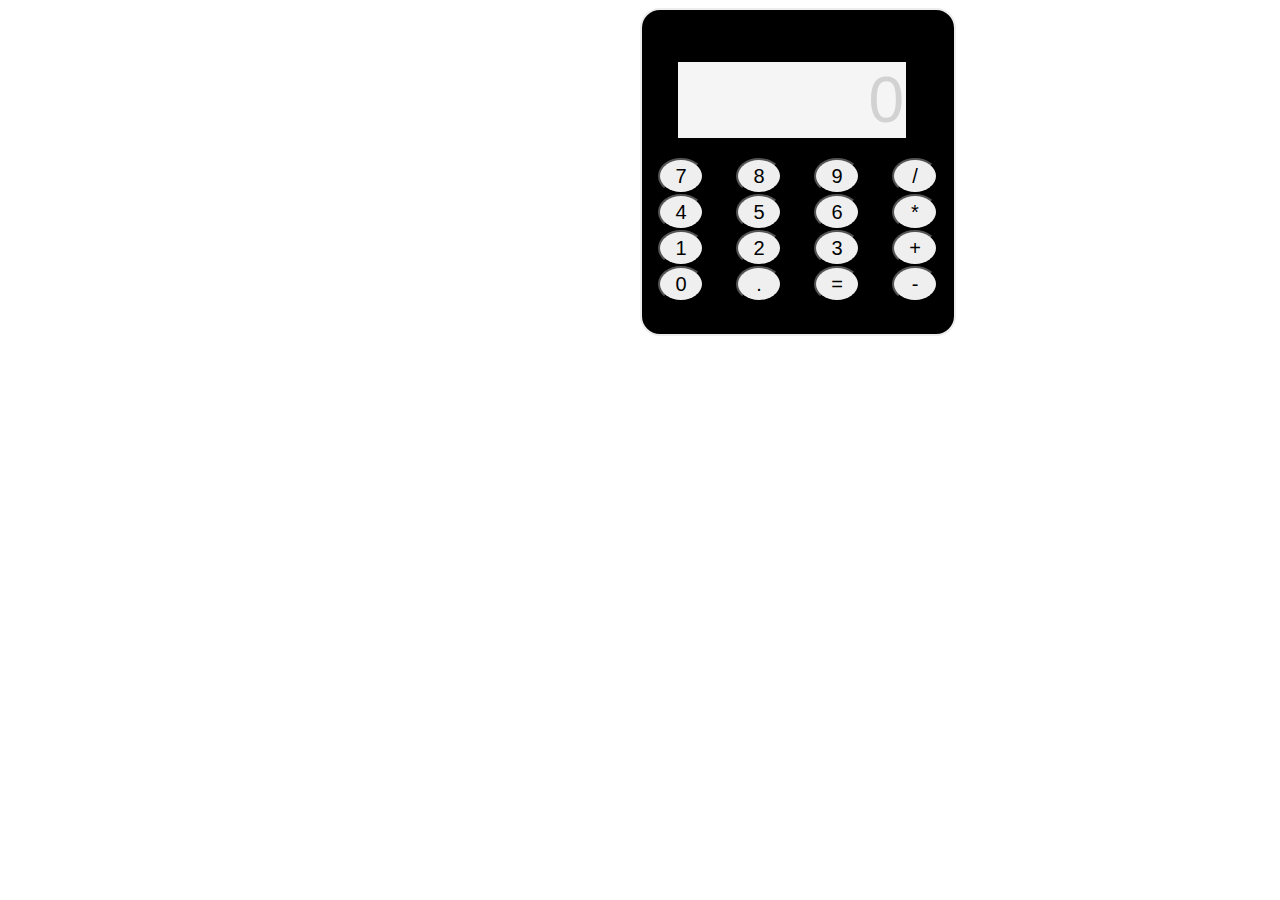
<file: index.html>
<!DOCTYPE html>
<html lang="en">
<head>
    <meta charset="UTF-8">
    <meta name="viewport" content="width=device-width, initial-scale=1.0">
    <title>Calculator</title>
    <!-- external CSS link -->
		<!-- <link rel="stylesheet" href="css/normalize.css"> -->
		<link rel="stylesheet" href="css/style2.css">
</head>
<body>
    <div id="outer-container" class="container img-rounded">
        <div id="inner-container" class="container">
            <div class="row">
                <div id="Calculator">
                    <input class="form" type="text" id="input" placeholder="0" readonly = "true">
                    <div class="btn-group btn-group-justified" role="group" aria-label="button group">
                        <div class="btn-group" role="group">
                            <button class="btn btn-primary"> 7 </button>
                        </div>
                        <div class="btn-group" role="group">
                            <button class="btn btn-primary"> 8 </button>
                        </div>
                        <div class="btn-group" role="group">
                            <button class="btn btn-primary"> 9 </button>
                        </div>
                        <div class="btn-group" role="group">
                            <button class="btn btn-info"> / </button>
                        </div>
                    </div>

                    <div class="btn-group btn-group-justified" role="group" aria-label="button group">
                        <div class="btn-group" role="group">
                            <button class="btn btn-primary">4</button>
                        </div>
                        <div class="btn-group" role="group">
                            <button class="btn btn-primary">5</button>
                        </div>
                        <div class="btn-group" role="group">
                            <button class="btn btn-primary">6</button>
                        </div>
                        <div class="btn-group" role="group">
                            <button class="btn btn-info">*</button>
                        </div>
                    </div>

                    <div class="btn-group btn-group-justified" role="group" aria-label="button group">
                        <div class="btn-group" role="group">
                            <button class="btn btn-primary">1</button>
                        </div>
                        <div class="btn-group" role="group">
                            <button class="btn btn-primary">2</button>
                        </div>
                        <div class="btn-group" role="group">
                            <button class="btn btn-primary">3</button>
                        </div>
                        <div class="btn-group" role="group">
                            <button class="btn btn-info">+</button>
                        </div>
                    </div>

                    <div class="btn-group btn-group-justified" role="group" aria-label="button group">
                        <div class="btn-group" role="group">
                            <button class="btn btn-primary">0</button>
                        </div>
                        <div class="btn-group" role="group">
                            <button class="btn btn-info">.</button>
                        </div>
                        <div class="btn-group" role="group">
                            <button class="btn btn-success">=</button>
                        </div>
                        <div class="btn-group" role="group">
                            <button class="btn btn-info">-</button>
                        </div>
                    </div>


                </div>

            </div>
        </div>

    </div>

    
</body>
<script type="text/javascript" src="js/main.js"></script>
</html>
</file>
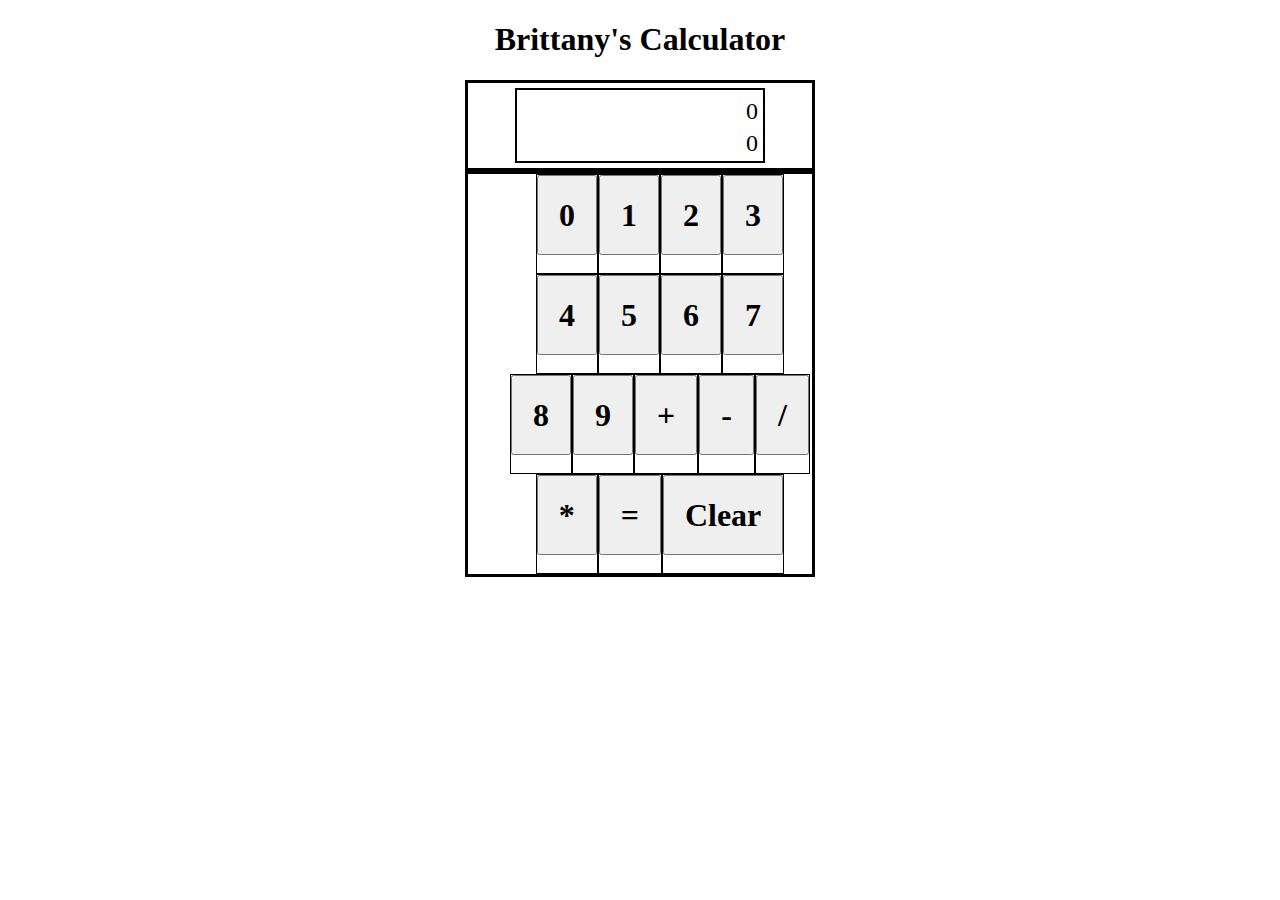
<file: calc/index.html>
<!DOCTYPE html>
<html lang="en">
<head>
    <meta charset="UTF-8">
    <meta name="viewport" content="width=device-width, initial-scale=1.0">
    <title>Calculator</title>
    <!-- external CSS link -->
		<link rel="stylesheet" href="css/normalize.css">
		<link rel="stylesheet" href="css/style3.css">
        <link rel="preconnect" href="https://fonts.googleapis.com">
        <link rel="preconnect" href="https://fonts.gstatic.com" crossorigin>
        <link href="https://fonts.googleapis.com/css2?family=Gochi+Hand&family=Press+Start+2P&family=Roboto:ital,wght@1,300&display=swap" rel="stylesheet">
</head>
<body>
    <h1>Brittany's Calculator</h1>
    <section class="container-top">
        <section class="display-window">
            <span id="placeToPutEquation">0</span>
            <span id="placeToPutResult">0</span>
        </section>
    </section>

    <ul id="clickZone">
        <li id="zero"><button>0</button></li>
        <li id="one"><button>1</button></li>
        <li id="two"><button>2</button></li>
        <li id="three"><button>3</button></li>
        <li id="four"><button>4</button></li>
        <li id="five"><button>5</button></li>
        <li id="six"><button>6</button></li>
        <li id="seven"><button>7</button></li>
        <li id="eight"><button>8</button></li>
        <li id="nine"><button>9</button></li>
        <li id="plus"><button>+</button></li>
        <li id="minus"><button>-</button></li>
        <li id="divide"><button>/</button></li>
        <li id="multiply"><button>*</button></li>
        <li id="equal"><button>=</button></li>
        <li id="clear"><button>Clear</button></li>   
    </ul>
     
</body>
<script type="text/javascript" src="js/main.js"></script>
</html>
</file>
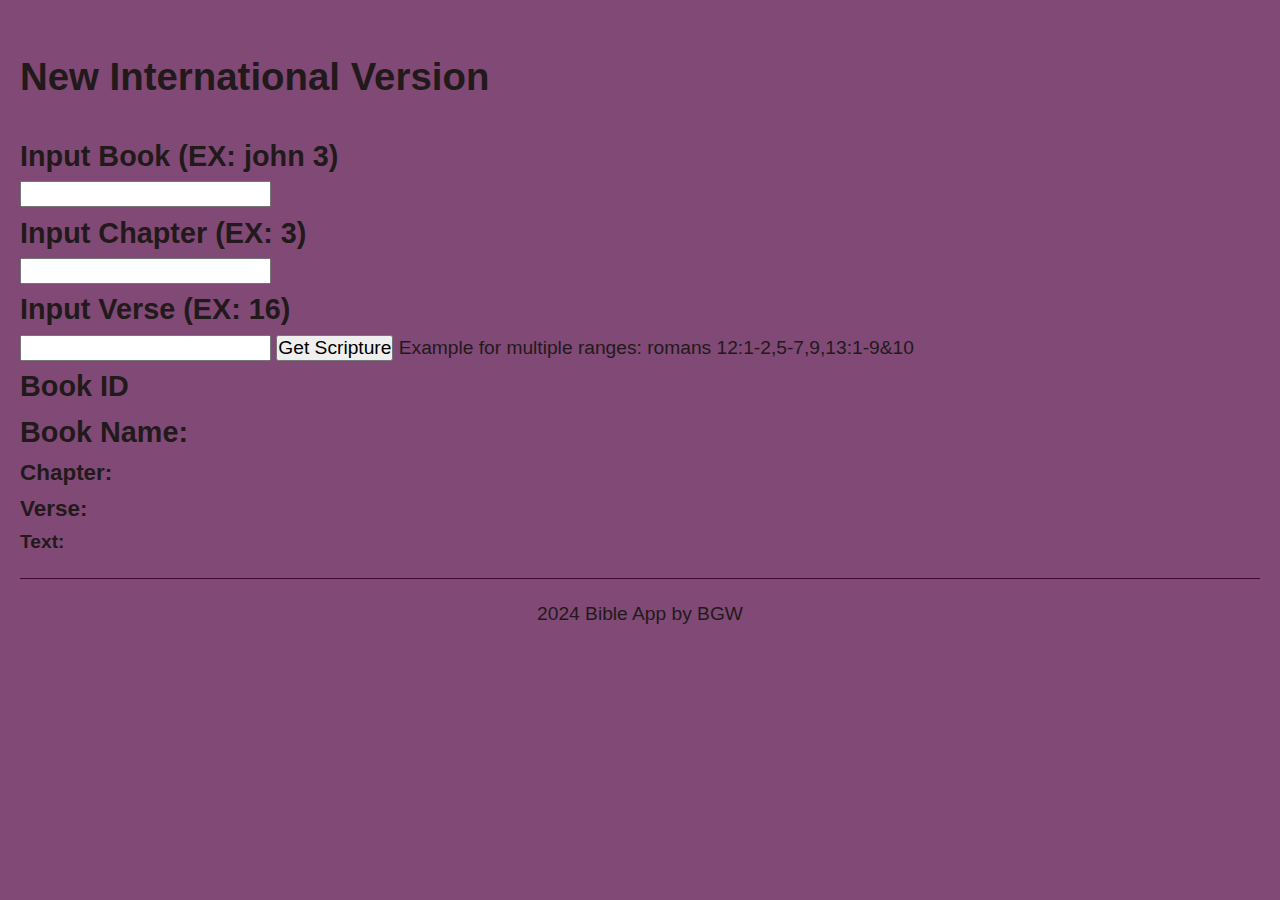
<file: API2/Bible API/index.html>
<!DOCTYPE html>
<html lang="en">
	<head>
    	<meta charset="utf-8">
    	<meta name="description" content="This is where your description goes">
    	<meta name="keywords" content="one, two, three">

		<title>Bible App</title>

		<!-- external CSS link -->
		<link rel="stylesheet" href="css/normalize.css">
		<link rel="stylesheet" href="css/style.css">
	</head>
	<body>
        <h1>New International Version</h1>

		<h2>Input Book (EX: john 3)</h2>
		<input id="book" type="text" name="" value="">
        <h2>Input Chapter (EX: 3)</h2>
		<input id="inputChapter" type="text" name="" value="">
        <h2>Input Verse (EX: 16)</h2>
		<input id="inputVerse" type="text" name="" value="">
		<button type="button" name="button">Get Scripture</button>
       <span>Example for multiple ranges: romans 12:1-2,5-7,9,13:1-9&10</span> 

		<h2>Book ID</h2>
        <p id="ID"></p>
		

        
		 <h2>Book Name: </h2>
         <p id="name"></p>
		
		<h3>Chapter:</h3> 
        <p id="chapter"></p>

        <h3>Verse:</h3>
        <p id="verse"></p>
        
        <h4>Text:</h4>
        <p id="text"></p>

        <footer>2024 Bible App by BGW</footer>

		<script type="text/javascript" src="js/main.js"></script>
	</body>
</html>
</file>
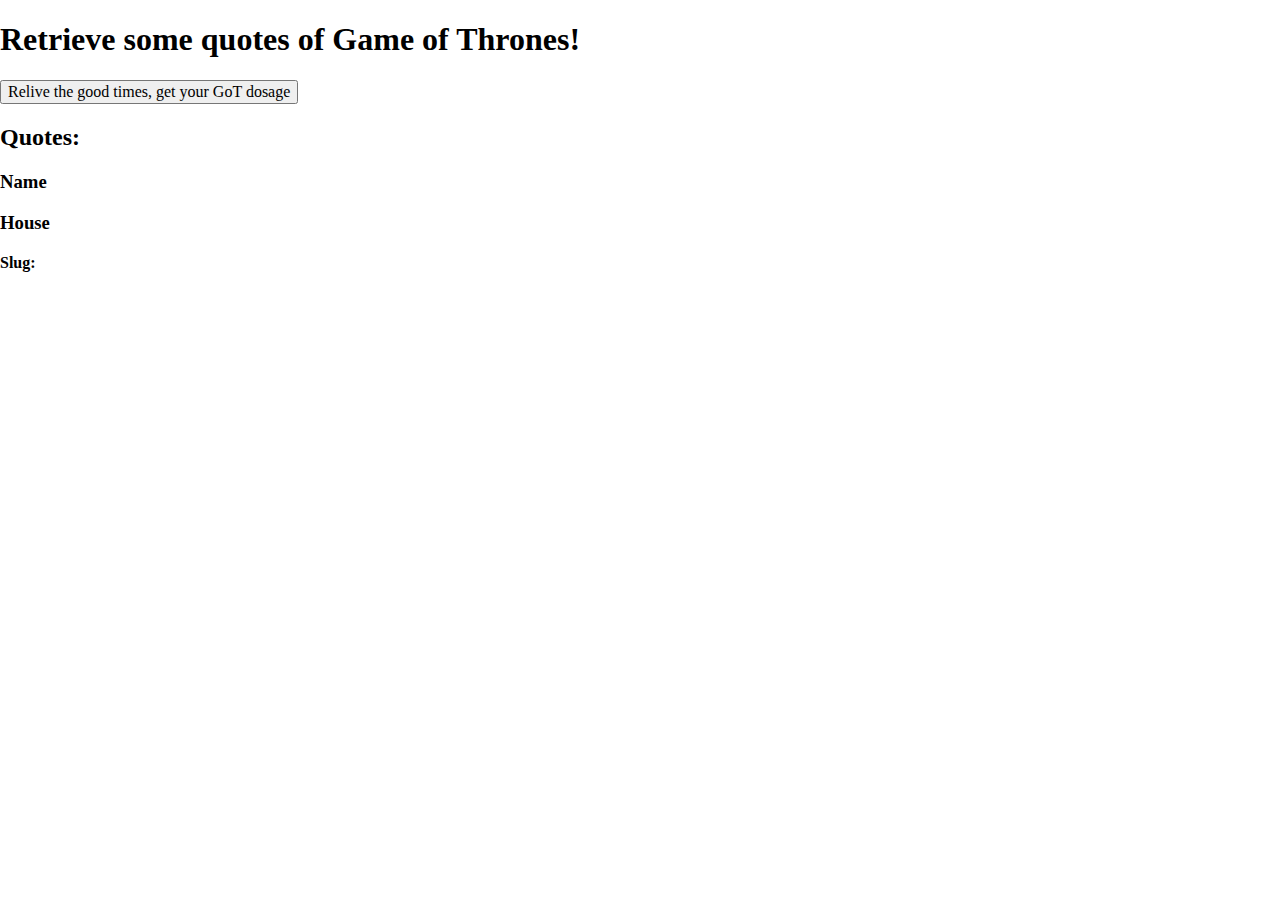
<file: API2/GoT/index.html>
<!DOCTYPE html>
<html lang="en">
	<head>
    	<meta charset="utf-8">
    	<meta name="description" content="This is where your description goes">
    	<meta name="keywords" content="one, two, three">

		<title>Title in the tab</title>

		<!-- external CSS link -->
		<link rel="stylesheet" href="css/normalize.css">
		<link rel="stylesheet" href="css/style.css">
	</head>
	<body>

		<h1>Retrieve some quotes of Game of Thrones!</h1>
		<!-- <input type="text" name="" value=""> -->
		<button  id="getQuoteButton" type="button" name="button">Relive the good times, get your GoT dosage</button>

		 <h2>Quotes: </h2>
         <p id="quote"></p>
		
		<h3>Name</h3> 
        <p id="characterName"></p>

        <h3>House</h3>
        <p id="house"></p>
        
        <h4>Slug:</h4>
        <p id="slug"></p>

		<script type="text/javascript" src="js/main.js"></script>
	</body>
</html>
</file>
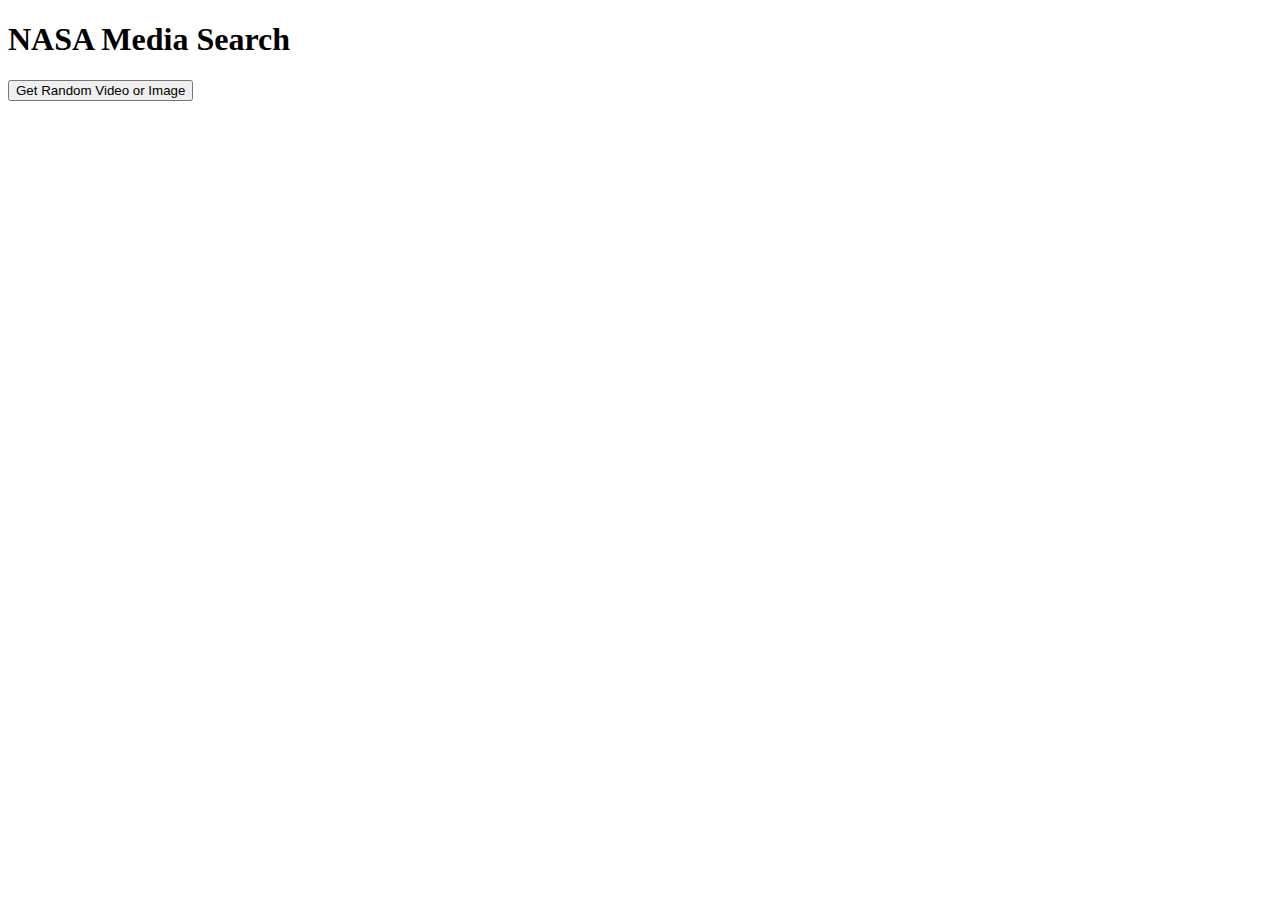
<file: API2/NASA API/index.html>
<!DOCTYPE html>
<html lang="en">
<head>
    <meta charset="UTF-8">
    <meta name="viewport" content="width=device-width, initial-scale=1.0">
    <title>NASA Media Search</title>
    <style>
        /* Add your CSS styles here */
    </style>
</head>
<body>
    <h1>NASA Media Search</h1>
    <button id="randomMediaButton">Get Random Video or Image</button>
    <div id="mediaContainer"></div>

    
   <script type="text/javascript" src="js/main.js"></script>
</body>
</html>
</file>
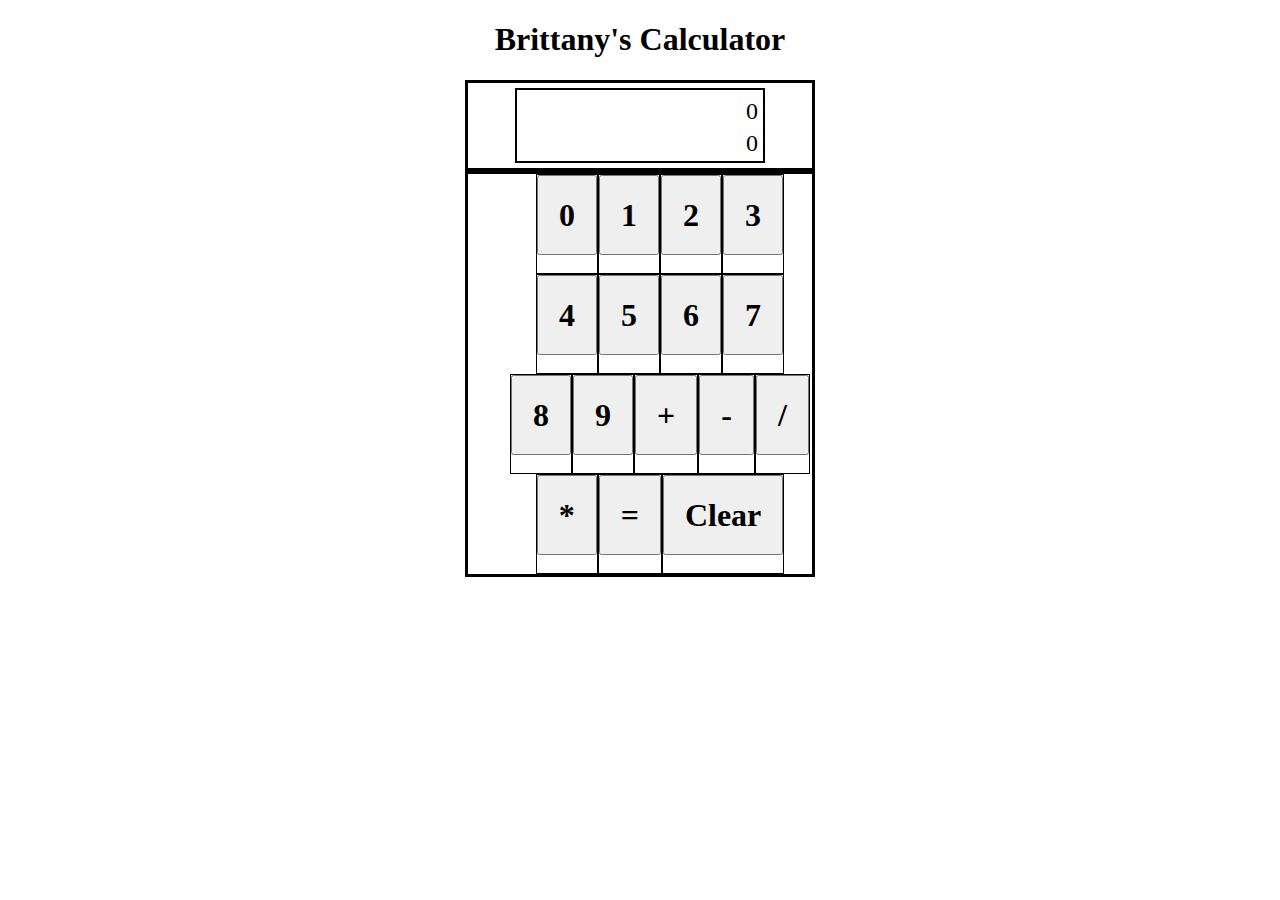
<file: Downloads/calc/index.html>
<!DOCTYPE html>
<html lang="en">
<head>
    <meta charset="UTF-8">
    <meta name="viewport" content="width=device-width, initial-scale=1.0">
    <title>Calculator</title>
    <!-- external CSS link -->
		<link rel="stylesheet" href="css/normalize.css">
		<link rel="stylesheet" href="css/style3.css">
        <link rel="preconnect" href="https://fonts.googleapis.com">
        <link rel="preconnect" href="https://fonts.gstatic.com" crossorigin>
        <link href="https://fonts.googleapis.com/css2?family=Gochi+Hand&family=Press+Start+2P&family=Roboto:ital,wght@1,300&display=swap" rel="stylesheet">
</head>
<body>
    <h1>Brittany's Calculator</h1>
    <section class="container-top">
        <section class="display-window">
            <span id="placeToPutEquation">0</span>
            <span id="placeToPutResult">0</span>
        </section>
    </section>

    <ul id="clickZone">
        <li id="zero"><button>0</button></li>
        <li id="one"><button>1</button></li>
        <li id="two"><button>2</button></li>
        <li id="three"><button>3</button></li>
        <li id="four"><button>4</button></li>
        <li id="five"><button>5</button></li>
        <li id="six"><button>6</button></li>
        <li id="seven"><button>7</button></li>
        <li id="eight"><button>8</button></li>
        <li id="nine"><button>9</button></li>
        <li id="plus"><button>+</button></li>
        <li id="minus"><button>-</button></li>
        <li id="divide"><button>/</button></li>
        <li id="multiply"><button>*</button></li>
        <li id="equal"><button>=</button></li>
        <li id="clear"><button>Clear</button></li>   
    </ul>
     
</body>
<script type="text/javascript" src="js/main.js"></script>
</html>
</file>
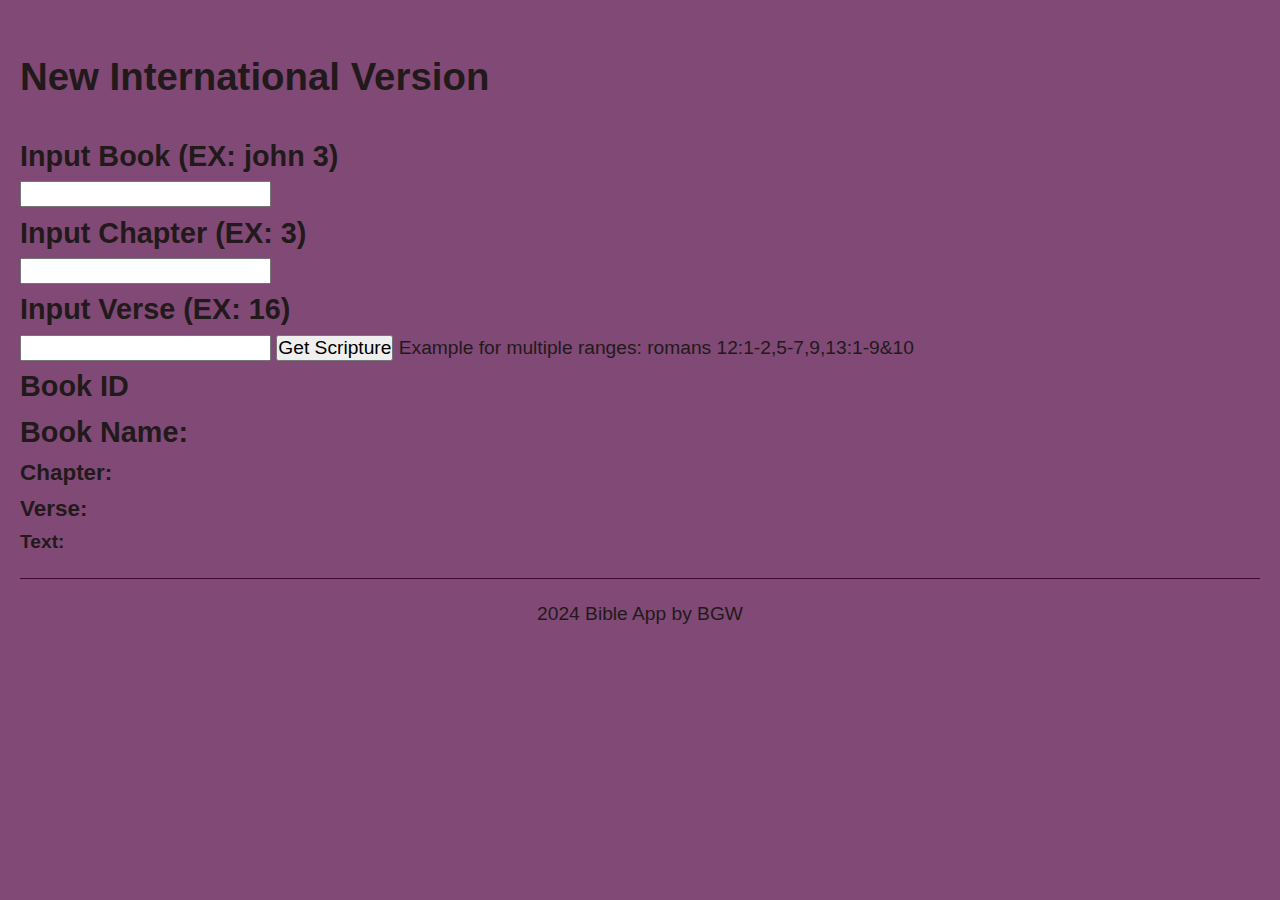
<file: Downloads/class26-materials/API/Bible API/index.html>
<!DOCTYPE html>
<html lang="en">
	<head>
    	<meta charset="utf-8">
    	<meta name="description" content="This is where your description goes">
    	<meta name="keywords" content="one, two, three">

		<title>Bible App</title>

		<!-- external CSS link -->
		<link rel="stylesheet" href="css/normalize.css">
		<link rel="stylesheet" href="css/style.css">
	</head>
	<body>
        <h1>New International Version</h1>

		<h2>Input Book (EX: john 3)</h2>
		<input id="book" type="text" name="" value="">
        <h2>Input Chapter (EX: 3)</h2>
		<input id="inputChapter" type="text" name="" value="">
        <h2>Input Verse (EX: 16)</h2>
		<input id="inputVerse" type="text" name="" value="">
		<button type="button" name="button">Get Scripture</button>
       <span>Example for multiple ranges: romans 12:1-2,5-7,9,13:1-9&10</span> 

		<h2>Book ID</h2>
        <p id="ID"></p>
		

        
		 <h2>Book Name: </h2>
         <p id="name"></p>
		
		<h3>Chapter:</h3> 
        <p id="chapter"></p>

        <h3>Verse:</h3>
        <p id="verse"></p>
        
        <h4>Text:</h4>
        <p id="text"></p>

        <footer>2024 Bible App by BGW</footer>

		<script type="text/javascript" src="js/main.js"></script>
	</body>
</html>
</file>
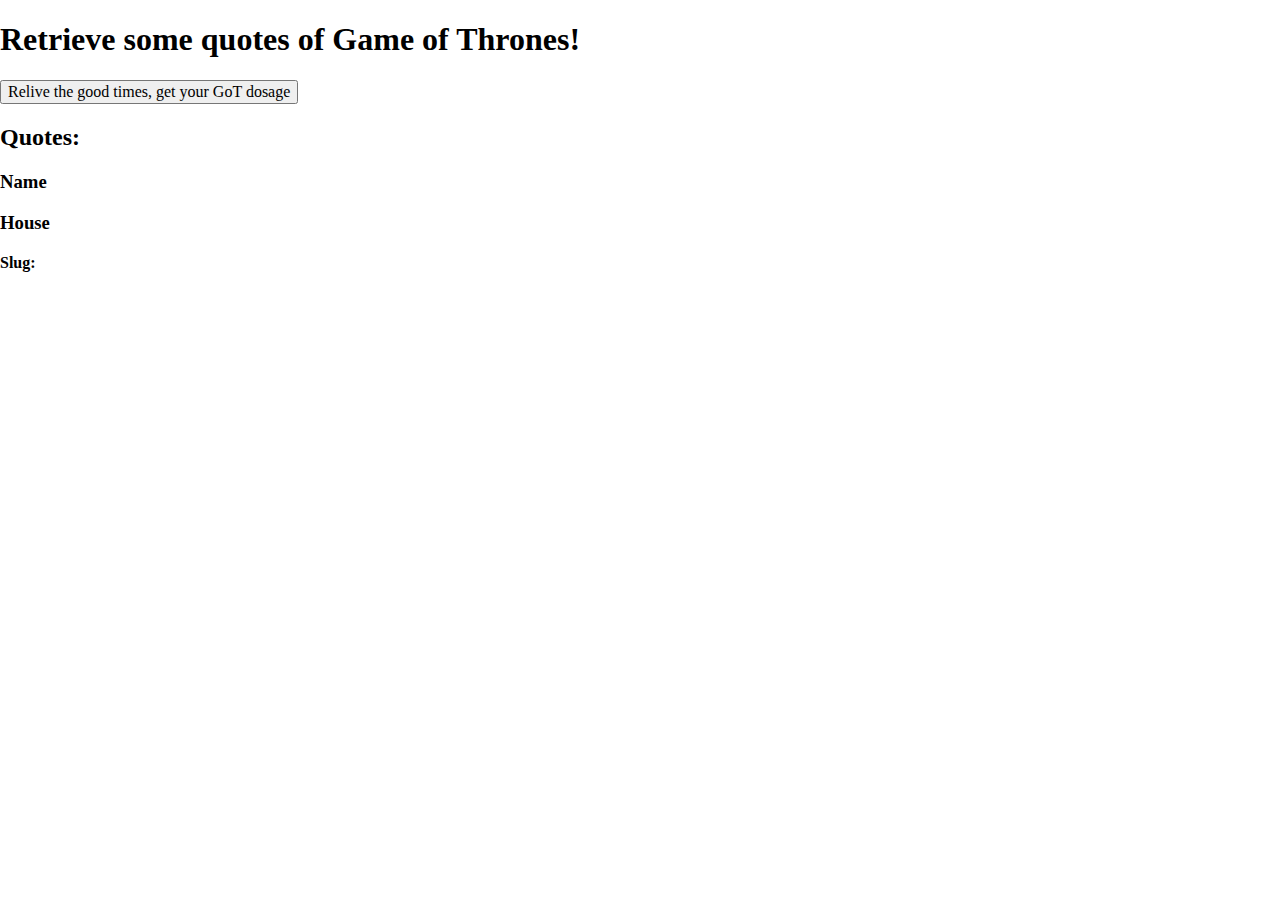
<file: Downloads/class26-materials/API/GoT/index.html>
<!DOCTYPE html>
<html lang="en">
	<head>
    	<meta charset="utf-8">
    	<meta name="description" content="This is where your description goes">
    	<meta name="keywords" content="one, two, three">

		<title>Title in the tab</title>

		<!-- external CSS link -->
		<link rel="stylesheet" href="css/normalize.css">
		<link rel="stylesheet" href="css/style.css">
	</head>
	<body>

		<h1>Retrieve some quotes of Game of Thrones!</h1>
		<!-- <input type="text" name="" value=""> -->
		<button  id="getQuoteButton" type="button" name="button">Relive the good times, get your GoT dosage</button>

		 <h2>Quotes: </h2>
         <p id="quote"></p>
		
		<h3>Name</h3> 
        <p id="characterName"></p>

        <h3>House</h3>
        <p id="house"></p>
        
        <h4>Slug:</h4>
        <p id="slug"></p>

		<script type="text/javascript" src="js/main.js"></script>
	</body>
</html>
</file>
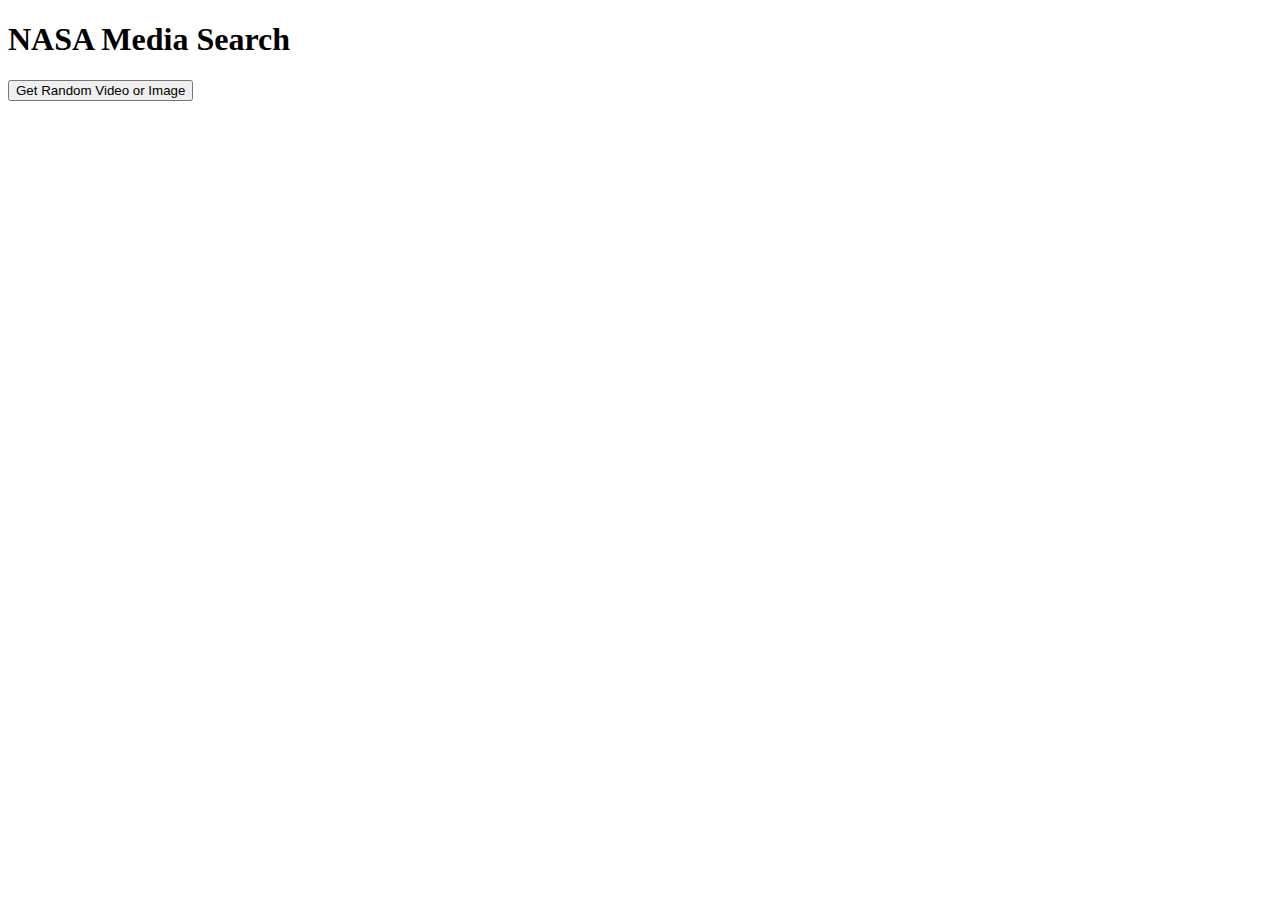
<file: Downloads/class26-materials/API/NASA API/index.html>
<!DOCTYPE html>
<html lang="en">
<head>
    <meta charset="UTF-8">
    <meta name="viewport" content="width=device-width, initial-scale=1.0">
    <title>NASA Media Search</title>
    <style>
        /* Add your CSS styles here */
    </style>
</head>
<body>
    <h1>NASA Media Search</h1>
    <button id="randomMediaButton">Get Random Video or Image</button>
    <div id="mediaContainer"></div>

    
   <script type="text/javascript" src="js/main.js"></script>
</body>
</html>
</file>
<file: css/style2.css>
*,
*::before,
*::after {
  box-sizing: inherit;}

  input[type="text"] {
    background-color: whitesmoke;
    text-align: end;
    width: 80%;
    color: #d2d2d2;
    border: 0px;
    margin: 20px ;
    font-size: 4rem;
  }

  #Calculator {
    border: 2px solid #ededed;
    border-radius: 20px;
    width: 400px;
    max-width: 280px;
    background-color: #000000;
    padding: 2rem 1rem;
  }

#outer-container {
    /* background-color: rgb(66, 57, 57); */
    border-radius: 20px;
    /* max-width: 280px; */
    padding-bottom: 20px;
    margin-left: 50%;
}

#inner-container{
    max-width: 250px;
}

#innerOutput{
    text-align: right;
    margin-top: 10px;
}

.btn:focus, .btn:active:focus, .btn.active:focus, .btn.focus, .btn:active.focus, .btn.active.btn.focus{
    outline: none ;
}

.btn-group{
    display: flex;
    justify-content: space-between;
    align-items: center;
    gap: 0.3rem;
}

.btn{
    display: flex;
    justify-content: center;
    align-items: center;
    border-radius: 50%;
    width: 30px;
    height: 30px;
    color: black #ffff;
    font-size: 20px;
    transition: all 0.3s cubic-bezier(0.19, 1, 0.22, 1);
}



.btn:hover{
    transform: translate(-2px, -3px);
    background-color: #ededed;
}
</file>
<file: calc/css/style3.css>
/******************************************
/* CSS
/*******************************************/

/* Box Model Hack */
*{
    box-sizing: border-box;
  }
  
  /******************************************
  /* LAYOUT
  /*******************************************/
  img{
    display: block;
    margin: 0 auto;
  }
  
  
  /******************************************
  /* ADDITIONAL STYLES
  /*******************************************/
  h1, h2{
    text-align: center;
  }

  span{
    display: block;
     /* wont sit next to each other, only underneath each other */
    line-height: 2rem;
  }

  .container-top{
    justify-content: center;
    margin: auto; 
    /* allowed margin to center the entire calc into the center of the pg */
    padding: 5px;
    width: 350px;
    border: 3px solid black;
  }

  .display-window{
    align-items: center;
    text-align: right;
    margin: 0 auto ;
    width: 250px;
    height: 75px;
    border: 2px solid black;
    font-family: 'Press Start 2P' sans-serif;
    font-size: 24px;
    padding: 5px;
  }

  ul{
    display: flex;
    flex-wrap: wrap;
    align-items: center;
    justify-content: center;
    width: 350px;
    border: 3px solid black;
    margin: 0 auto;
    list-style: none;
  }

 li {
    height: 100px;
    min-height: 100px
    padding = 10px;
    text-align: center;
    border : 1px solid black
 }

 button{
    font-weight: bold; 
     font-size:2rem;
     padding: 20px;
 }
</file>
<file: API2/Bible API/css/style.css>
/******************************************
/* CSS
/*******************************************/

/* Box Model Hack */
*{
    box-sizing: border-box;
  }
  
  /******************************************
  /* LAYOUT
  /*******************************************/
  img{
    display: block;
    margin: 0 auto;
  }
  
  
  /******************************************
  /* ADDITIONAL STYLES
  /*******************************************/
  /* Reset CSS */
* {
  margin: 0;
  padding: 0;
  box-sizing: border-box;
}

/* Body Styles */
body {
  font-family: Arial, sans-serif;
  background-color: #804976;
  color: #221a1a;
  font-size: larger;
  line-height: 1.6;
  padding: 20px;
}

#text{
  font-size: 25px;
 
}
/* Header Styles */
header {
  text-align: center;
  margin-bottom: 20px;
}

header h1 {
  font-size: 2em;
  color: #b31d9a;
}

/* Main Styles */
main {
  max-width: 800px;
  margin: 0 auto;
  background-color: #b31d9a;
  padding: 20px;
  border-radius: 8px;
  box-shadow: 0 0 10px rgba(0, 0, 0, 0.1);
}

.search-container {
  margin-bottom: 20px;
}

.search-container h2 {
  margin-bottom: 10px;
  font-size: 1.5em;
  color: #b31d9a;
}

.input-group {
  display: flex;
  align-items: center;
}

.input-group input {
  flex: 1;
  padding: 10px;
  font-size: 1em;
  margin-right: 10px;
  border: 1px solid #ccc;
  border-radius: 5px;
}

.input-group button {
  padding: 10px 20px;
  font-size: 1em;
  background-color: #007bff;
  color: #fff;
  border: none;
  border-radius: 5px;
  cursor: pointer;
  transition: background-color 0.3s ease;
}

.input-group button:hover {
  background-color: #b31d9a;
}

.results {
  padding: 20px;
  border-top: 1px solid #b31d9a;
}

.results h2 {
  margin-bottom: 10px;
  font-size: 1.5em;
  color: #b31d9a;
}

#verse-container p {
  margin-bottom: 10px;
}

/* Footer Styles */
footer {
  text-align: center;
  margin-top: 20px;
  padding-top: 20px;
  border-top: 1px solid #430539;
}

footer p {
  font-size: 0.9em;
  color: #777;
}
</file>
<file: API2/GoT/css/style.css>
/******************************************
/* CSS
/*******************************************/

/* Box Model Hack */
*{
    box-sizing: border-box;
  }
  
  /******************************************
  /* LAYOUT
  /*******************************************/
  img{
    display: block;
    margin: 0 auto;
  }
  
  
  /******************************************
  /* ADDITIONAL STYLES
  /*******************************************/
</file>
<file: Downloads/calc/css/style3.css>
/******************************************
/* CSS
/*******************************************/

/* Box Model Hack */
*{
    box-sizing: border-box;
  }
  
  /******************************************
  /* LAYOUT
  /*******************************************/
  img{
    display: block;
    margin: 0 auto;
  }
  
  
  /******************************************
  /* ADDITIONAL STYLES
  /*******************************************/
  h1, h2{
    text-align: center;
  }

  span{
    display: block;
     /* wont sit next to each other, only underneath each other */
    line-height: 2rem;
  }

  .container-top{
    justify-content: center;
    margin: auto; 
    /* allowed margin to center the entire calc into the center of the pg */
    padding: 5px;
    width: 350px;
    border: 3px solid black;
  }

  .display-window{
    align-items: center;
    text-align: right;
    margin: 0 auto ;
    width: 250px;
    height: 75px;
    border: 2px solid black;
    font-family: 'Press Start 2P' sans-serif;
    font-size: 24px;
    padding: 5px;
  }

  ul{
    display: flex;
    flex-wrap: wrap;
    align-items: center;
    justify-content: center;
    width: 350px;
    border: 3px solid black;
    margin: 0 auto;
    list-style: none;
  }

 li {
    height: 100px;
    min-height: 100px
    padding = 10px;
    text-align: center;
    border : 1px solid black
 }

 button{
    font-weight: bold; 
     font-size:2rem;
     padding: 20px;
 }
</file>
<file: Downloads/class26-materials/API/Bible API/css/style.css>
/******************************************
/* CSS
/*******************************************/

/* Box Model Hack */
*{
    box-sizing: border-box;
  }
  
  /******************************************
  /* LAYOUT
  /*******************************************/
  img{
    display: block;
    margin: 0 auto;
  }
  
  
  /******************************************
  /* ADDITIONAL STYLES
  /*******************************************/
  /* Reset CSS */
* {
  margin: 0;
  padding: 0;
  box-sizing: border-box;
}

/* Body Styles */
body {
  font-family: Arial, sans-serif;
  background-color: #804976;
  color: #221a1a;
  font-size: larger;
  line-height: 1.6;
  padding: 20px;
}

#text{
  font-size: 25px;
 
}
/* Header Styles */
header {
  text-align: center;
  margin-bottom: 20px;
}

header h1 {
  font-size: 2em;
  color: #b31d9a;
}

/* Main Styles */
main {
  max-width: 800px;
  margin: 0 auto;
  background-color: #b31d9a;
  padding: 20px;
  border-radius: 8px;
  box-shadow: 0 0 10px rgba(0, 0, 0, 0.1);
}

.search-container {
  margin-bottom: 20px;
}

.search-container h2 {
  margin-bottom: 10px;
  font-size: 1.5em;
  color: #b31d9a;
}

.input-group {
  display: flex;
  align-items: center;
}

.input-group input {
  flex: 1;
  padding: 10px;
  font-size: 1em;
  margin-right: 10px;
  border: 1px solid #ccc;
  border-radius: 5px;
}

.input-group button {
  padding: 10px 20px;
  font-size: 1em;
  background-color: #007bff;
  color: #fff;
  border: none;
  border-radius: 5px;
  cursor: pointer;
  transition: background-color 0.3s ease;
}

.input-group button:hover {
  background-color: #b31d9a;
}

.results {
  padding: 20px;
  border-top: 1px solid #b31d9a;
}

.results h2 {
  margin-bottom: 10px;
  font-size: 1.5em;
  color: #b31d9a;
}

#verse-container p {
  margin-bottom: 10px;
}

/* Footer Styles */
footer {
  text-align: center;
  margin-top: 20px;
  padding-top: 20px;
  border-top: 1px solid #430539;
}

footer p {
  font-size: 0.9em;
  color: #777;
}
</file>
<file: Downloads/class26-materials/API/GoT/css/style.css>
/******************************************
/* CSS
/*******************************************/

/* Box Model Hack */
*{
    box-sizing: border-box;
  }
  
  /******************************************
  /* LAYOUT
  /*******************************************/
  img{
    display: block;
    margin: 0 auto;
  }
  
  
  /******************************************
  /* ADDITIONAL STYLES
  /*******************************************/
</file>
